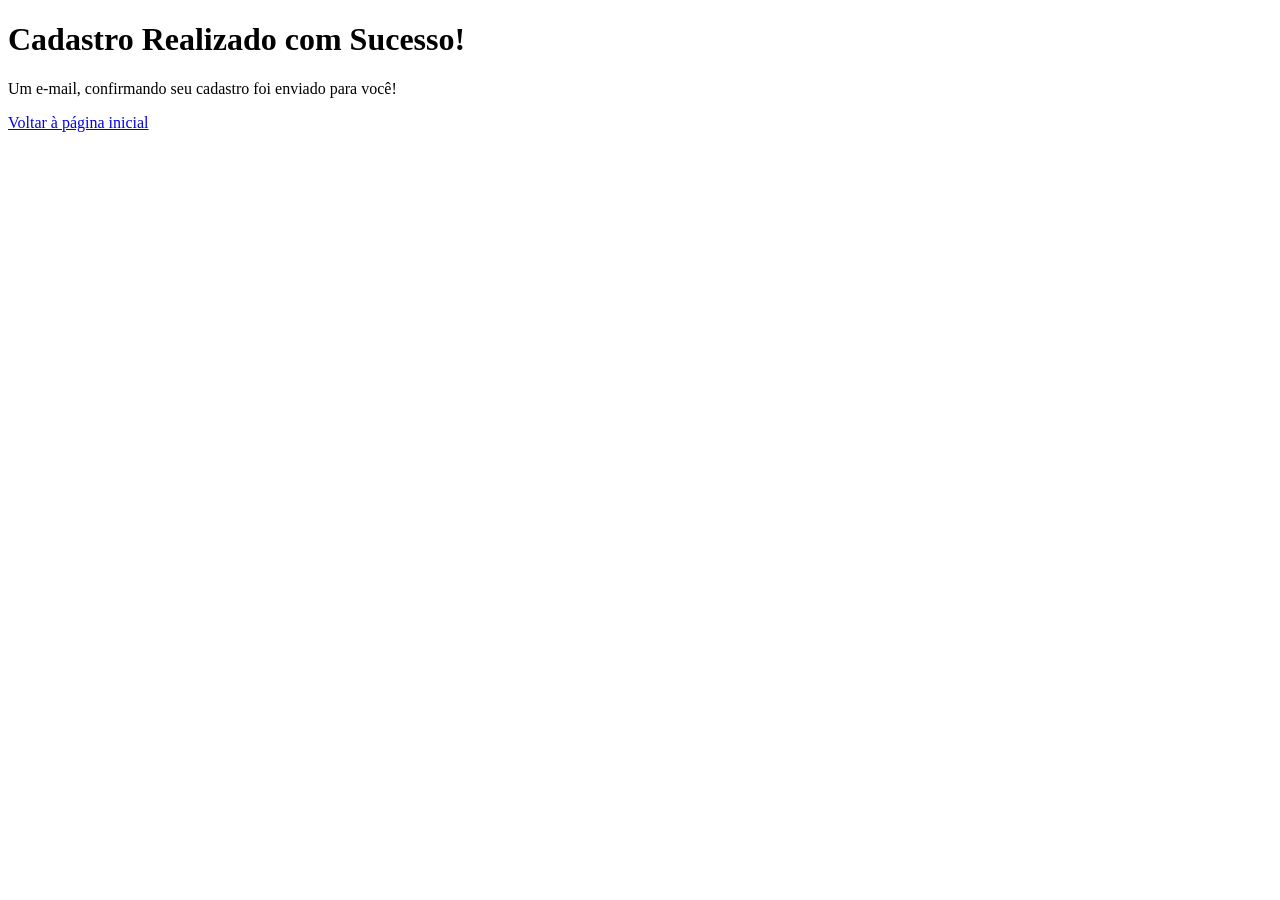
<file: romerito2/templates/pages/email_enviado.html>
<!DOCTYPE html>
<html lang="pt-BR">
<head>
    <meta charset="UTF-8">
    <meta name="viewport" content="width=device-width, initial-scale=1.0">
    <title>E-mail Enviado</title>
</head>
<body>
    <h1>Cadastro Realizado com Sucesso!</h1>
    <p>Um e-mail, confirmando seu cadastro foi enviado para você!</p>
    <a href="{{url_for('login')}}">Voltar à página inicial</a>
</body>
</html>
</file>
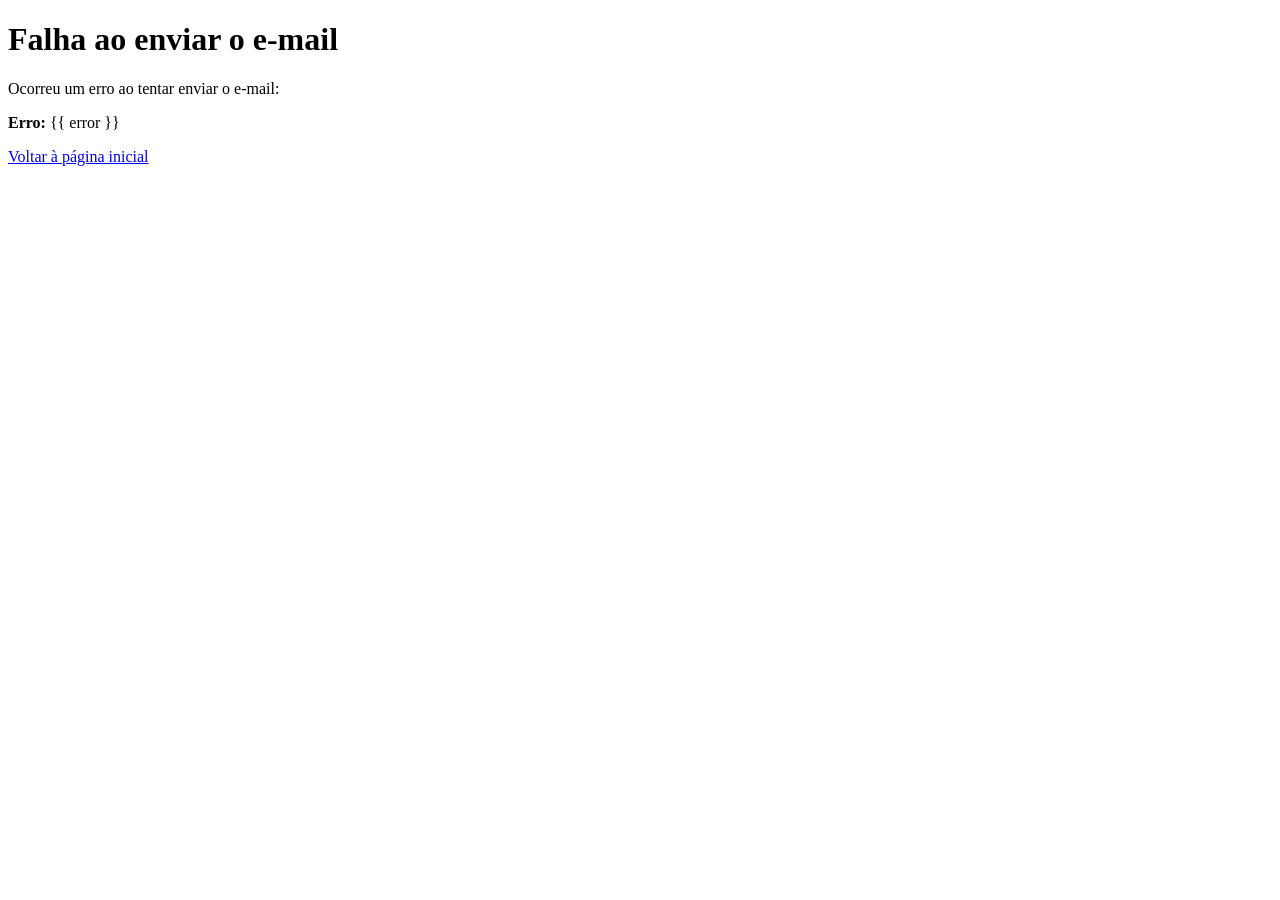
<file: romerito2/templates/pages/email_nao_enviado.html>
<!DOCTYPE html>
<html lang="pt-BR">
<head>
    <meta charset="UTF-8">
    <meta name="viewport" content="width=device-width, initial-scale=1.0">
    <title>Erro ao Enviar E-mail</title>
</head>
<body>
    <h1>Falha ao enviar o e-mail</h1>
    <p>Ocorreu um erro ao tentar enviar o e-mail:</p>
    <p><strong>Erro:</strong> {{ error }}</p>
    <a href="/">Voltar à página inicial</a>
</body>
</html>
</file>
